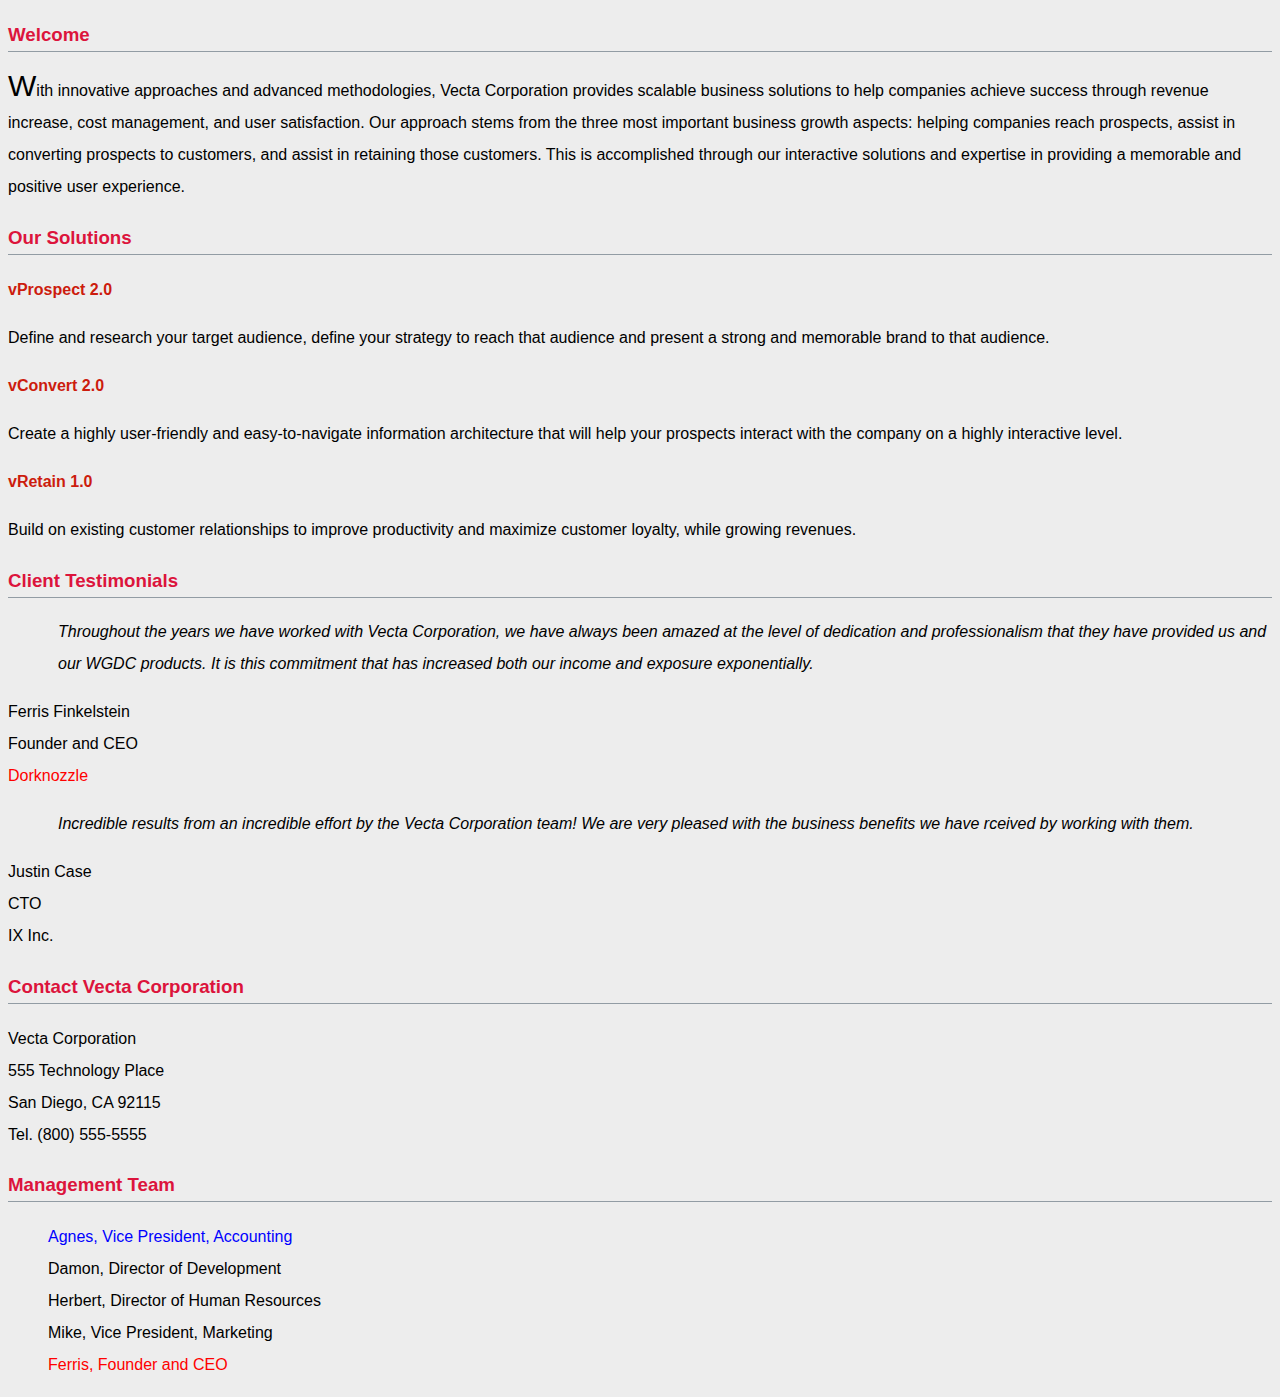
<file: part1/index.html>
<!doctype html>
<html lang="en">
<head>
<meta charset="utf-8">
<title>Welcome to Vecta Corp.</title>
<link rel="stylesheet" href="./styles/styles.css">
</head>
<body>
    <h3>Welcome</h3>

    <p>With innovative approaches and advanced methodologies, Vecta Corporation provides scalable business solutions to help companies achieve success through revenue increase, cost management, and user satisfaction. Our approach stems from the three most important business growth aspects: helping companies reach prospects, assist in converting prospects to customers, and assist in retaining those customers. This is accomplished through our interactive solutions and expertise in providing a memorable and positive user experience.</p>

    <h3>Our Solutions</h3>

        <p class="solution">vProspect 2.0</p>
        Define and research your target audience, define your strategy to reach that audience and present a strong and memorable brand to that audience.</p>

        <p class="solution">vConvert 2.0</p>
        Create a highly user-friendly and easy-to-navigate information architecture that will help your prospects interact with the company on a highly interactive level.</p>

        <p class="solution">vRetain 1.0</p>
        Build on existing customer relationships to improve productivity and maximize customer loyalty, while growing revenues.</p>

    <h3>Client Testimonials</h3>

        <p id="testimonial1">Throughout the years we have worked with Vecta Corporation, we have always been amazed at the level of dedication and professionalism that they have provided us and our WGDC products. It is this commitment that has increased both our income and exposure exponentially.</p>
        <p>Ferris Finkelstein<br>
        Founder and CEO<br>
        <a href="http://www.dorknozzle.com" target="_blank">Dorknozzle</a></p>

        <p id="testimonial2">Incredible results from an incredible effort by the Vecta Corporation team! We are very pleased with the business benefits we have rceived by working with them.</p>
        <p>Justin Case<br>
        CTO<br>
        IX Inc.</p>

    <h3>Contact Vecta Corporation</h3>

        <p>Vecta Corporation<br>
            555 Technology Place<br>
            San Diego, CA 92115<br>
            Tel. (800) 555-5555
        </p>

    <h3>Management Team</h3>

    <ul>
        <li>Agnes, Vice President, Accounting</li>
        <li>Damon, Director of Development</li>
        <li>Herbert, Director of Human Resources</li>
        <li>Mike, Vice President, Marketing</li>
        <li>Ferris, Founder and CEO</li>
    </ul>
</body>
</html>
</file>
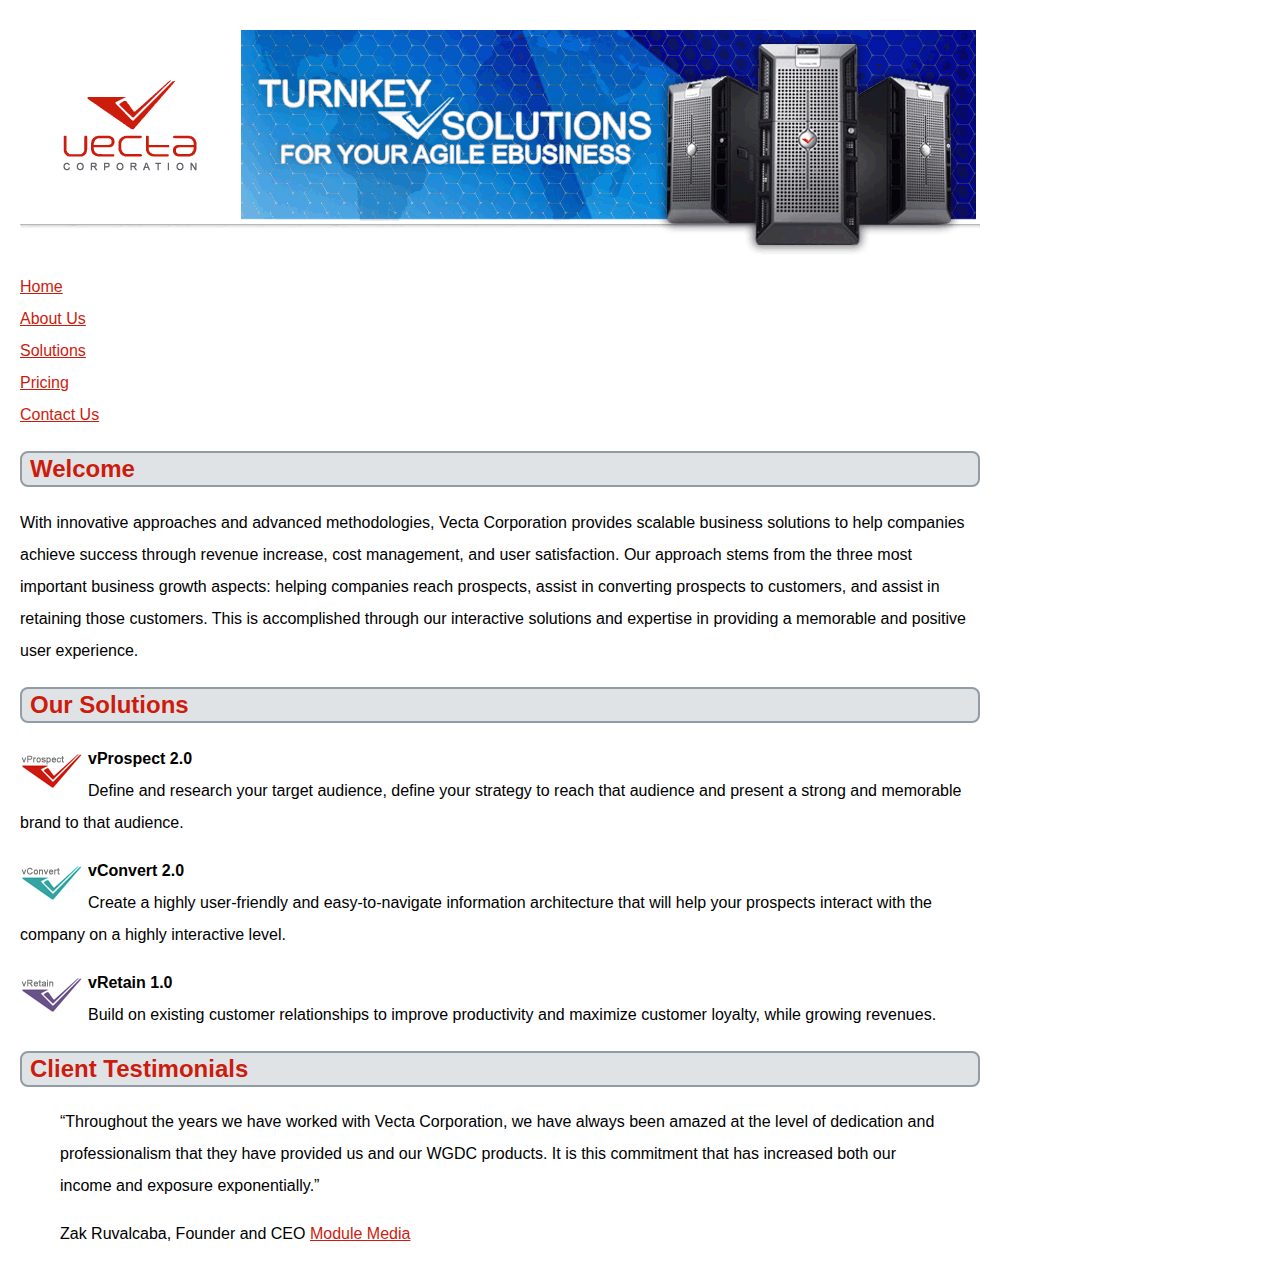
<file: part2/vectacorp/index.html>
<!doctype html>
<html lang="en">
<head>
	<meta charset="utf-8">
    <title>Welcome to Vecta Corporation</title>
    <link rel="stylesheet" href="./styles/styles.css">
    <style>
        p:nth-of-type(n+2):first-line {
            font-weight: bold;
        }
    </style>
</head>

<body>
    <img src="images/header.gif" alt="">
    <ul>
        <li><a href="index.html">Home</a></li>
        <li><a href="aboutus.html">About Us</a></li>
        <li><a href="solutions.html">Solutions</a></li>
        <li><a href="pricing.html">Pricing</a></li>
        <li><a href="contactus.html">Contact Us</a></li>
    </ul>
    <h2>Welcome</h2>
    <p>With innovative approaches and advanced methodologies, Vecta Corporation provides scalable business solutions to help companies achieve success through revenue increase, cost management, and user satisfaction. Our approach stems from the three most important business growth aspects: helping companies reach prospects, assist in converting prospects to customers, and assist in retaining those customers. This is accomplished through our interactive solutions and expertise in providing a memorable and positive user experience.</p>
    <h2>Our Solutions</h2>
        <p><img src="images/logo_vprospect.gif" width="63" height="36" alt=""> vProspect 2.0<br/>
        Define and research your target audience, define your strategy to reach that audience and present a strong and memorable brand to that audience.</p>
        <p><img src="images/logo_vconvert.gif" width="63" height="36" alt=""> vConvert 2.0<br/>
        Create a highly user-friendly and easy-to-navigate information architecture that will help your prospects interact with the company on a highly interactive level.</p>
        <p><img src="images/logo_vretain.gif" width="63" height="36" alt=""> vRetain 1.0<br/>
        Build on existing customer relationships to improve productivity and maximize customer loyalty, while growing revenues.</p>
    <h2>Client Testimonials</h2>
        <blockquote><q>Throughout the years we have worked with Vecta Corporation, we have always been amazed at the level of dedication and professionalism that they have provided us and our WGDC products. It is this commitment that has increased both our income and exposure exponentially.</q></blockquote>
        <blockquote>Zak Ruvalcaba, Founder and CEO <a href="http://www.modulemedia.com" target="_blank">Module Media</a></blockquote>
    </body>
</html>
</file>
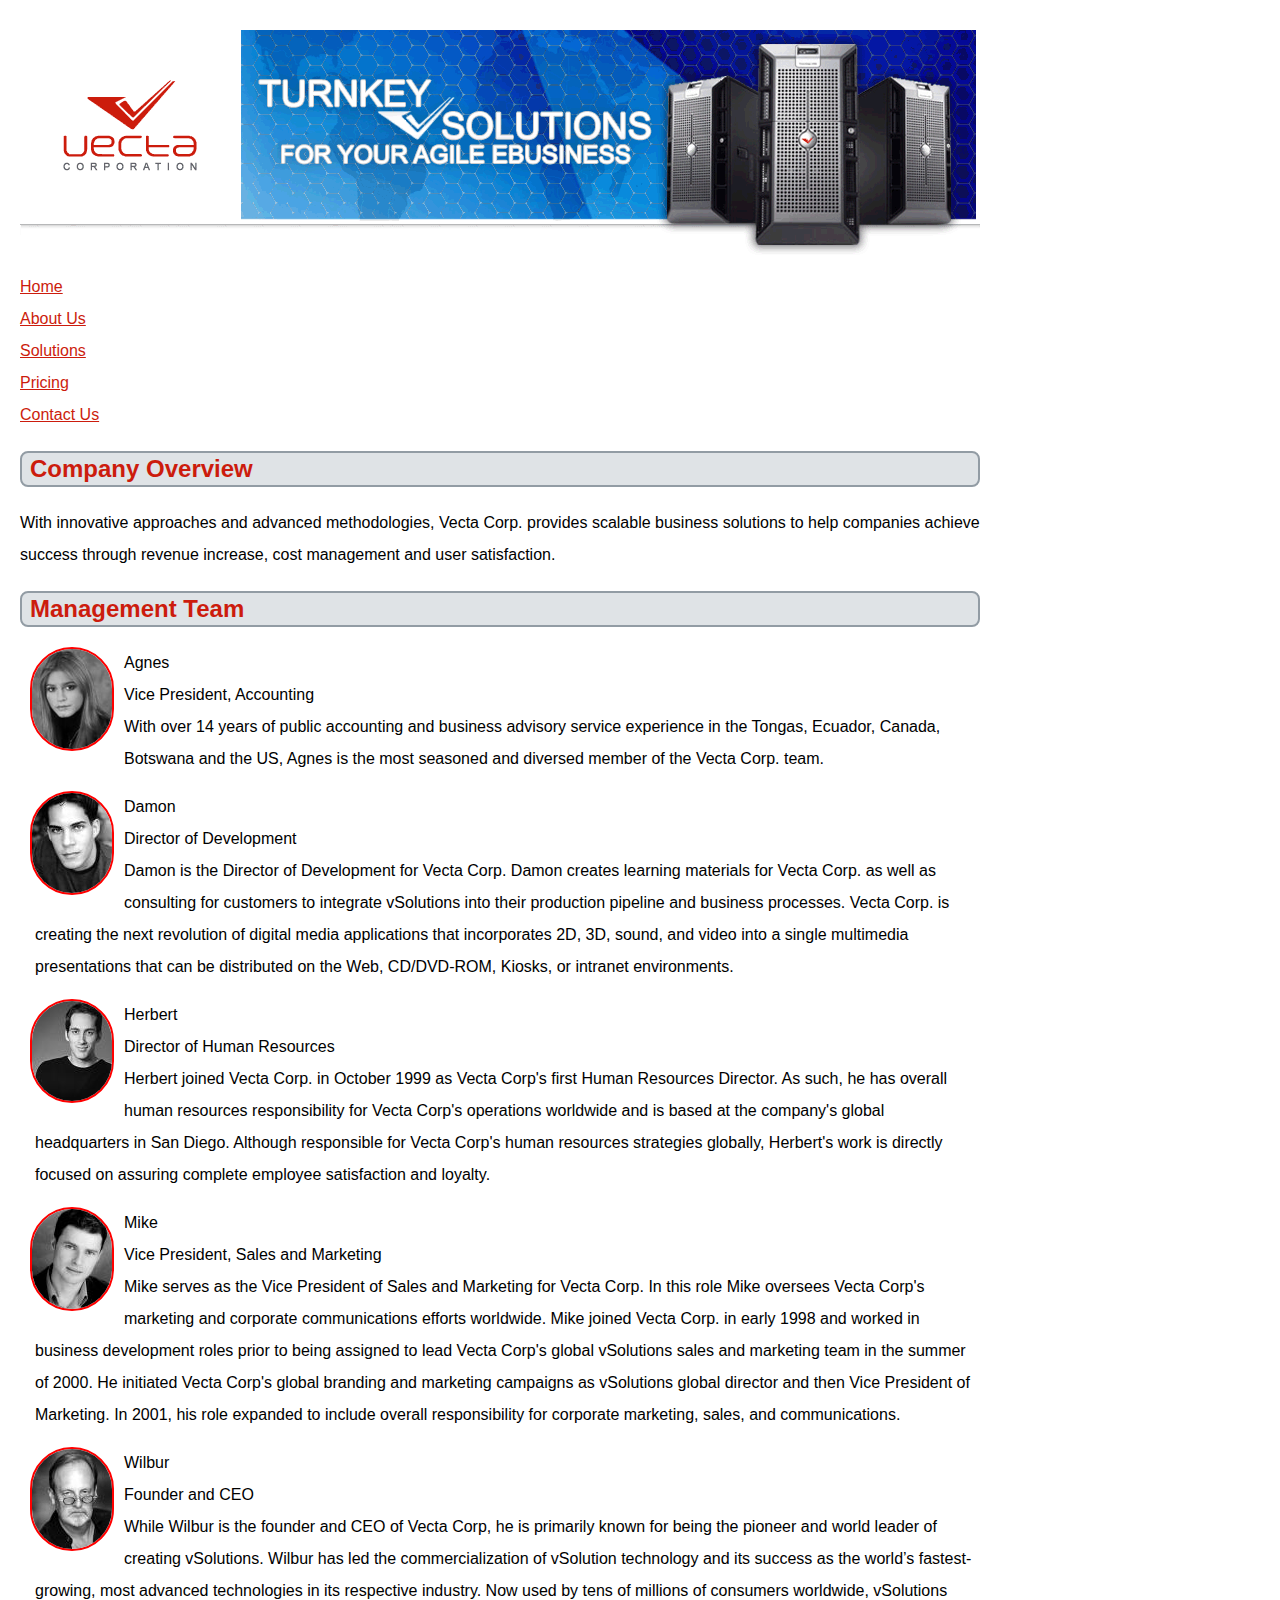
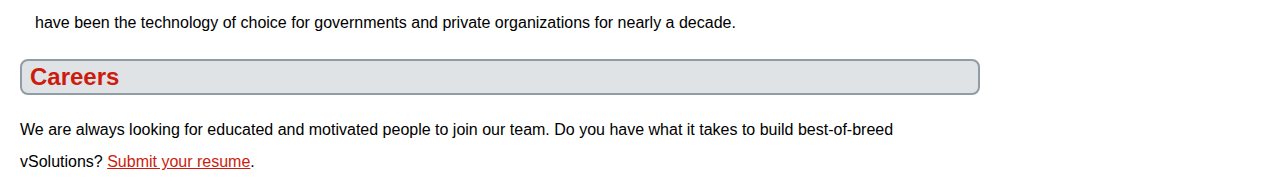
<file: part2/vectacorp/aboutus.html>
<!doctype html>
<html lang="en">
<head>
	<meta charset="utf-8">
    <title>About Vecta Corporation</title>
    <link rel="stylesheet" href="./styles/styles.css">
</head>

<body>
    <img src="images/header.gif" alt="">
    <ul>
        <li><a href="index.html">Home</a></li>
        <li><a href="aboutus.html">About Us</a></li>
        <li><a href="solutions.html">Solutions</a></li>
        <li><a href="pricing.html">Pricing</a></li>
        <li><a href="contactus.html">Contact Us</a></li>
    </ul>
    <h2>Company Overview</h2>
    <p>With innovative approaches and advanced methodologies, Vecta Corp. provides scalable business solutions to help companies achieve success through revenue increase, cost management and user satisfaction.</p>
    <h2>Management Team</h2>
        <section><img src="images/head_agnes.gif" width="80" height="100" float="left" alt="Agnes">
            <p>Agnes<br>
                Vice President, Accounting<br>
                With over 14 years of public accounting and business advisory service experience in the Tongas, Ecuador,
                Canada, Botswana and the US, Agnes is the most seasoned and diversed member of the Vecta Corp. team.</p>
        </section>
        <section><img src="images/head_damon.gif" width="80" height="100" alt="Damon">
            <p> Damon<br>
                Director of Development<br>
                Damon is the Director of Development for Vecta Corp. Damon creates learning materials for Vecta Corp. as
                well as consulting for customers to integrate vSolutions into their production pipeline and business
                processes. Vecta Corp. is creating the next revolution of digital media applications that incorporates 2D,
                3D, sound, and video into a single multimedia presentations that can be distributed on the Web, CD/DVD-ROM,
                Kiosks, or intranet environments.</p>
        </section>
        <section><img src="images/head_herbert.gif" width="80" height="100" alt="">
            <p>Herbert<br>
                Director of Human Resources<br>
                Herbert joined Vecta Corp. in October 1999 as Vecta Corp's first Human Resources Director. As such, he has
                overall human resources responsibility for Vecta Corp's operations worldwide and is based at the company's
                global headquarters in San Diego. Although responsible for Vecta Corp's human resources strategies globally,
                Herbert's work is directly focused on assuring complete employee satisfaction and loyalty.</p>
        </section>
        <section><img src="images/head_mike.gif" width="80" height="100" alt="Mike">
            <p>Mike<br>
                Vice President, Sales and Marketing<br>
                Mike serves as the Vice President of Sales and Marketing for Vecta Corp. In this role Mike oversees Vecta
                Corp's marketing and corporate communications efforts worldwide. Mike joined Vecta Corp. in early 1998 and
                worked in business development roles prior to being assigned to lead Vecta Corp's global vSolutions sales
                and marketing team in the summer of 2000. He initiated Vecta Corp's global branding and marketing campaigns
                as vSolutions global director and then Vice President of Marketing. In 2001, his role expanded to include
                overall responsibility for corporate marketing, sales, and communications.</p>
        </section>
        <section><img src="images/head_wilbur.gif" width="80" height="100" alt="Wilbur">
            <p>Wilbur<br>
                Founder and CEO<br>
                While Wilbur is the founder and CEO of Vecta Corp, he is primarily known for being the pioneer and world
                leader of creating vSolutions. Wilbur has led the commercialization of vSolution technology and its success
                as the world’s fastest-growing, most advanced technologies in its respective industry. Now used by tens of
                millions of consumers worldwide, vSolutions have been the technology of choice for governments and private
                organizations for nearly a decade.</p>
        </section>
    <h2>Careers</h2>
    <p>We are always looking for educated and motivated people to join our team. Do you have what it takes to build best-of-breed vSolutions? <a href="mailto:hr@vectacorp.com?subject=MY RESUME&cc=herbert@vectacorp.com">Submit your resume</a>.</p>
    </body>
</html>
</file>
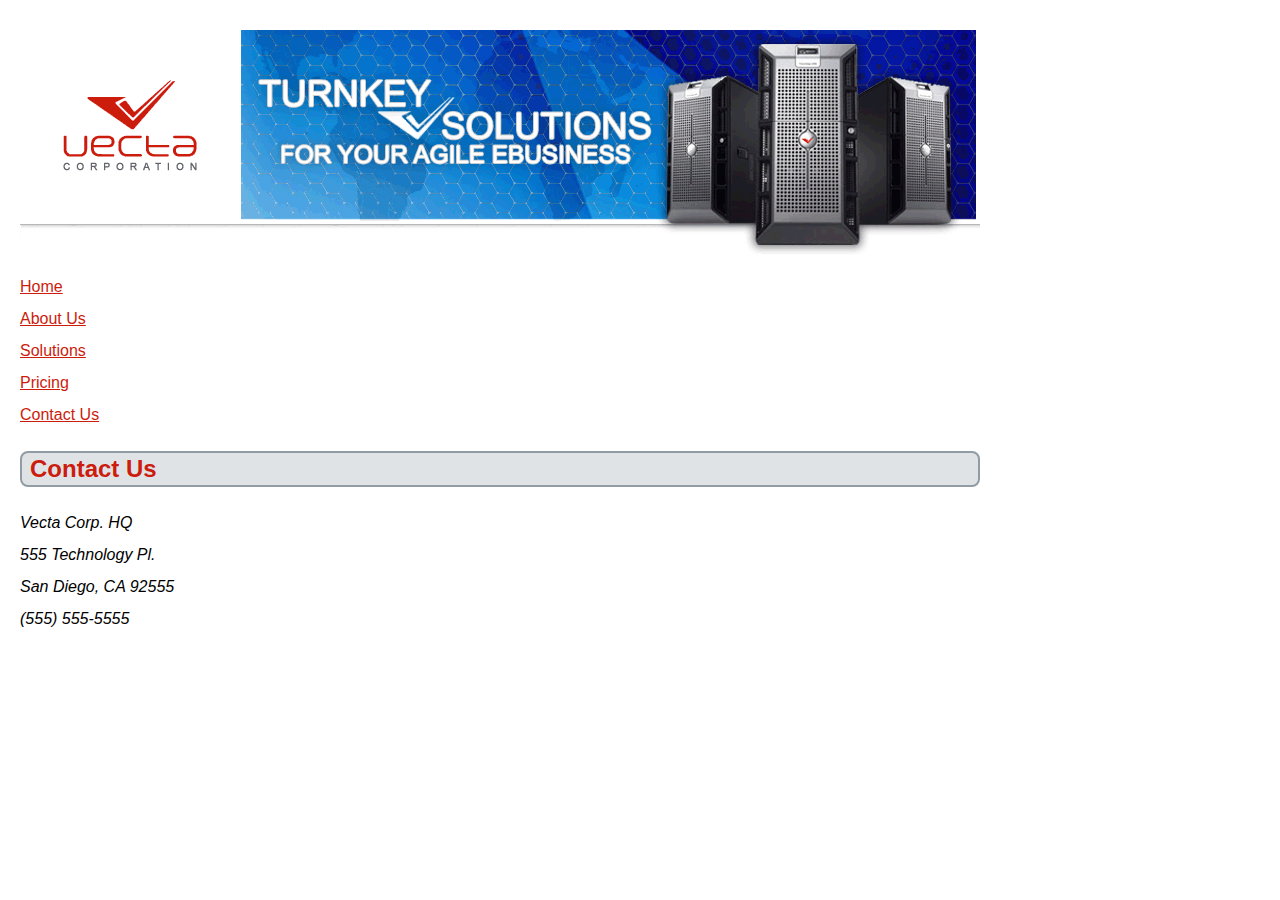
<file: part2/vectacorp/contactus.html>
<!doctype html>
<html lang="en">
<head>
	<meta charset="utf-8">
	<title>Contact Vecta Corporation</title>
    <link rel="stylesheet" href="./styles/styles.css">
</head>

<body>
    <img src="images/header.gif" alt="">
    <ul>
        <li><a href="index.html">Home</a></li>
        <li><a href="aboutus.html">About Us</a></li>
        <li><a href="solutions.html">Solutions</a></li>
        <li><a href="pricing.html">Pricing</a></li>
        <li><a href="contactus.html">Contact Us</a></li>
    </ul>
    <h2>Contact Us</h2>
        <address>
            Vecta Corp. HQ<br/>
            555 Technology Pl.<br/>
            San Diego, CA 92555<br/>
            (555) 555-5555
        </address>
</body>
</html>
</file>
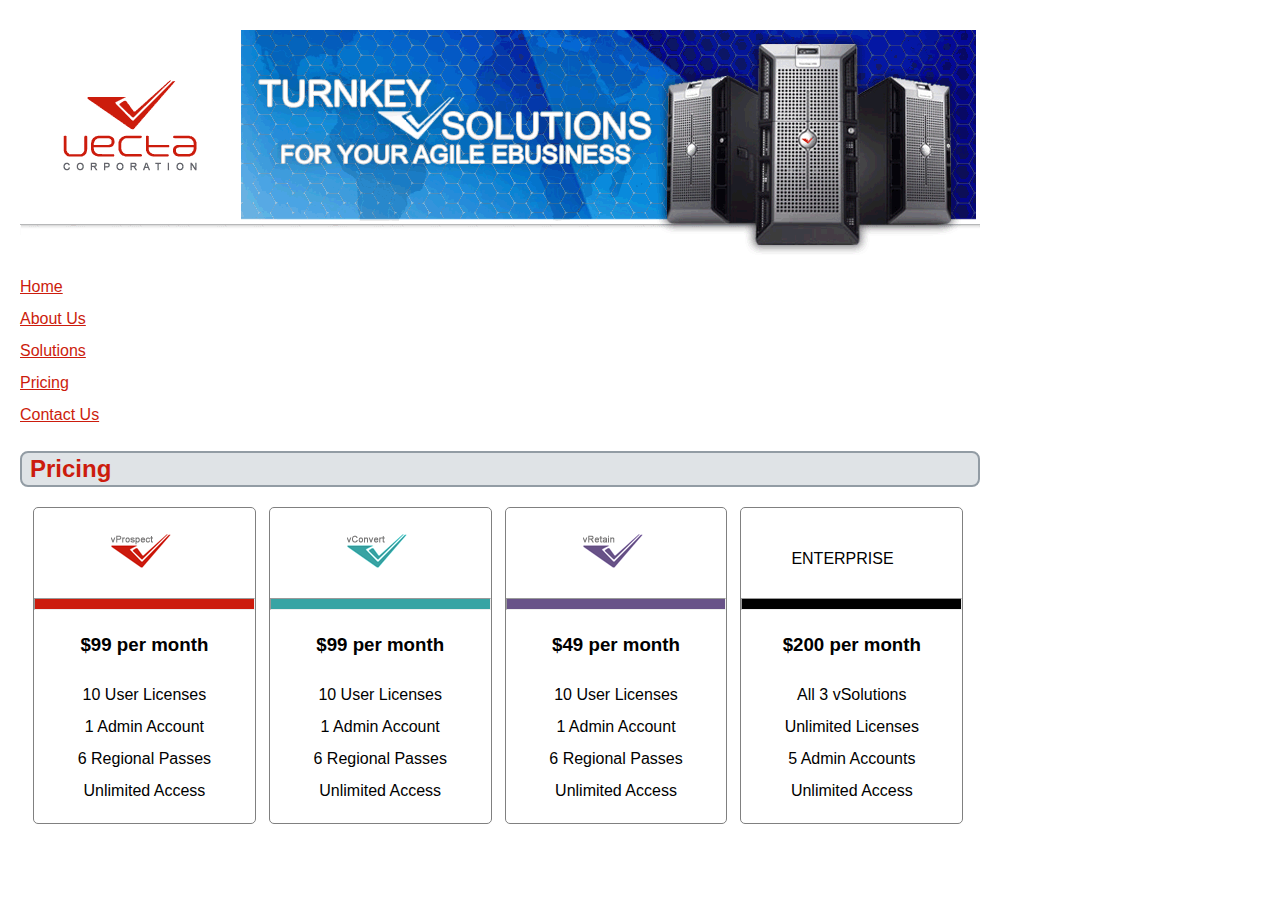
<file: part2/vectacorp/pricing.html>
<!doctype html>
<html lang="en">
<head>
	<meta charset="utf-8">
	<title>Vecta Corporation Pricing Guide</title>
    <link rel="stylesheet" href="./styles/styles.css">
</head>

<body>
    <img src="images/header.gif" alt="">
    <ul>
        <li><a href="index.html">Home</a></li>
        <li><a href="aboutus.html">About Us</a></li>
        <li><a href="solutions.html">Solutions</a></li>
        <li><a href="pricing.html">Pricing</a></li>
        <li><a href="contactus.html">Contact Us</a></li>
    </ul>
    <h2>Pricing</h2>
    <section class="pricing">
        <div>
            <img src="images/logo_vprospect.gif" width="63" height="36" alt="vProspect 2.0">
            <hr>
            <h3>$99 per month</h3>
            <p>10 User Licenses<br/>
                1 Admin Account<br/>
                6 Regional Passes<br/>
                Unlimited Access</p>
        </div>
        <div>
            <img src="images/logo_vconvert.gif" width="63" height="36" alt="vConvert 2.0">
            <hr>
            <h3>$99 per month</h3>
            <p>10 User Licenses<br/>
                1 Admin Account<br/>
                6 Regional Passes<br/>
                Unlimited Access</p>
        </div>
        <div>
            <img src="images/logo_vretain.gif" width="63" height="36" alt="vRetain 1.0">
            <hr>
            <h3>$49 per month</h3>
            <p>10 User Licenses<br/>
                1 Admin Account<br/>
                6 Regional Passes<br/>
                Unlimited Access</p>
        </div>
        <div>
            <p>ENTERPRISE</p>
            <hr>
            <h3>$200 per month</h3>
            <p>All 3 vSolutions<br/>
                Unlimited Licenses<br/>
                5 Admin Accounts<br/>
                Unlimited Access
            </p>
        </div>
    </section>
</body>
</html>
</file>
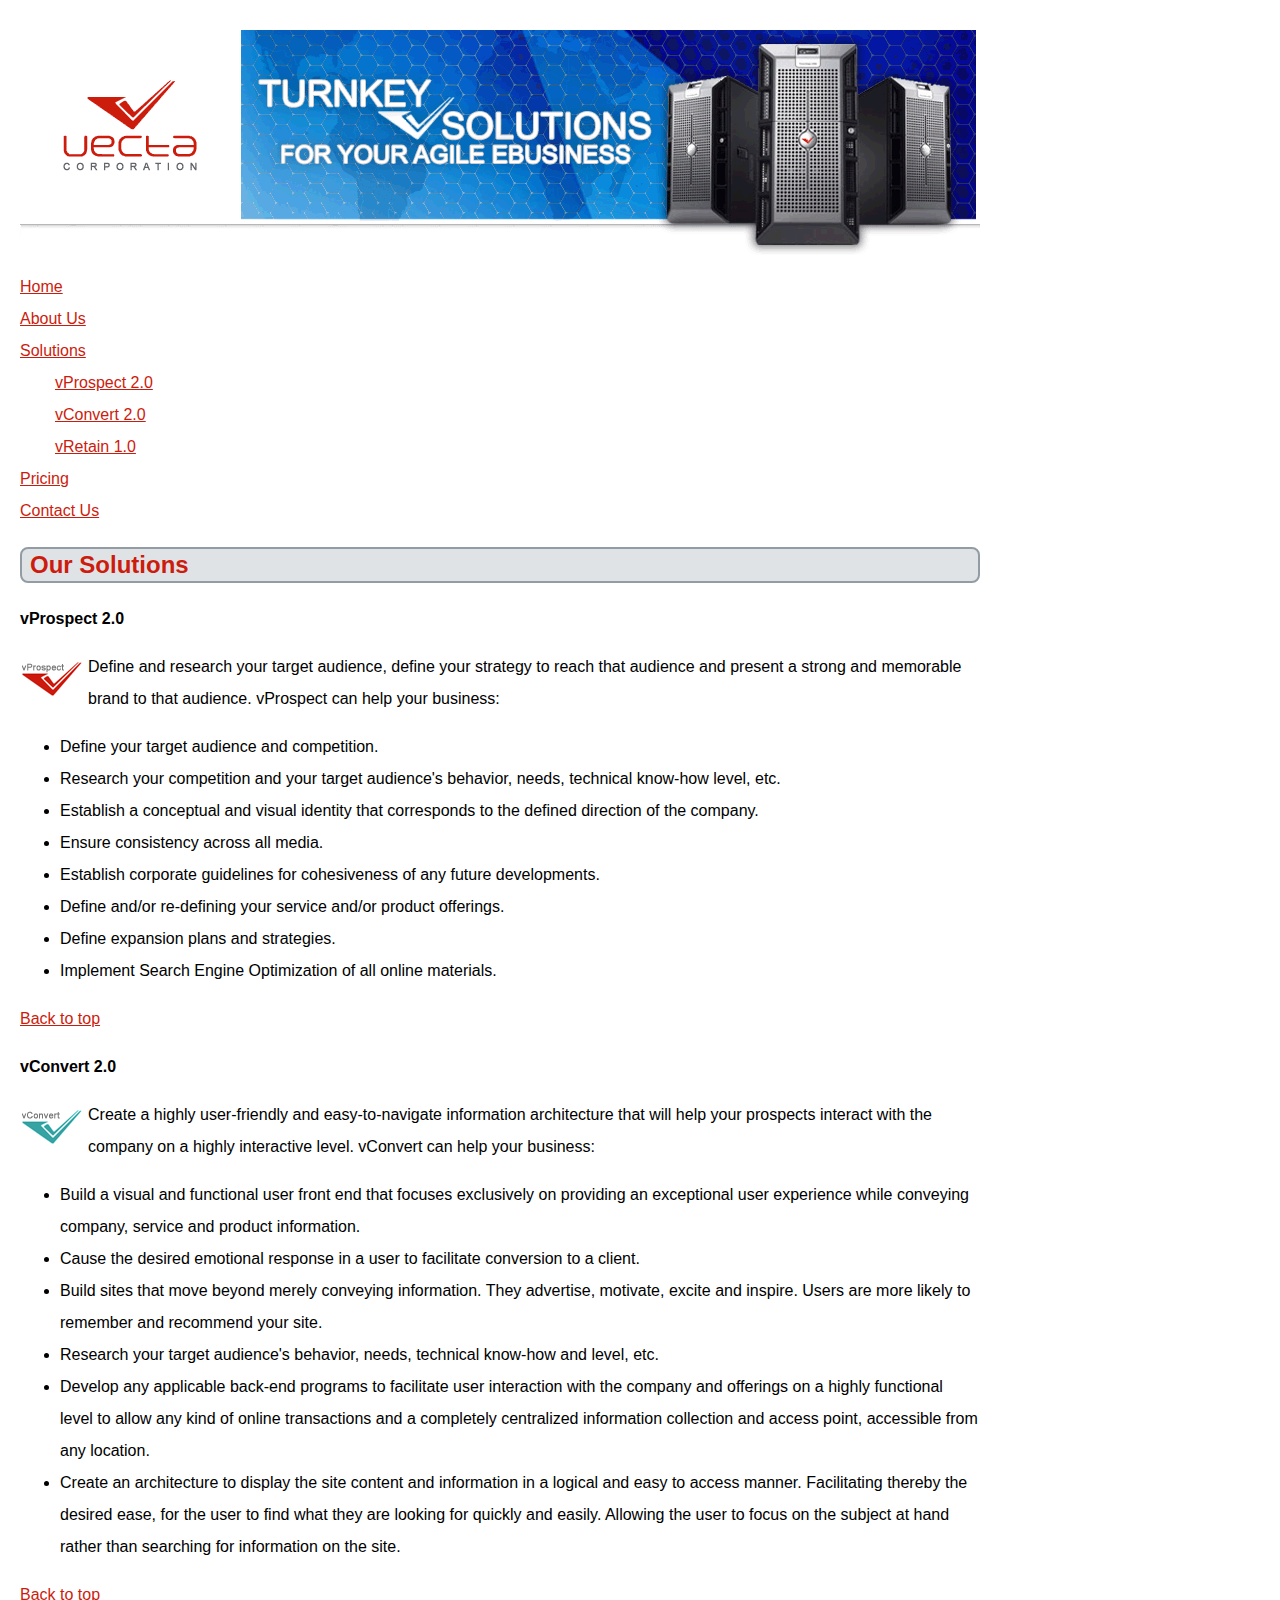
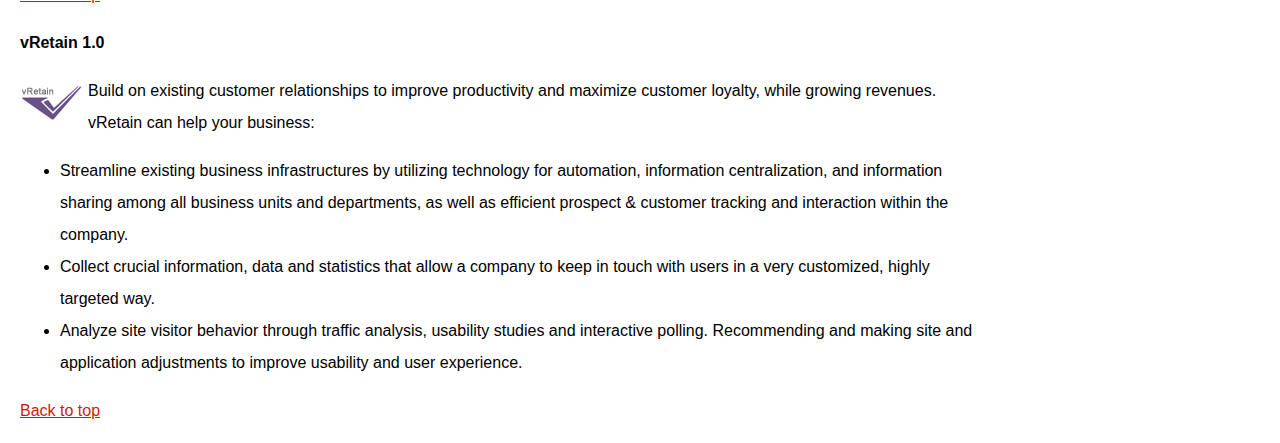
<file: part2/vectacorp/solutions.html>
<!doctype html>
<html lang="en">
<head>
	<meta charset="utf-8">
	<title>Vecta Corporation's Products and Solutions</title>
    <link rel="stylesheet" href="./styles/styles.css">
</head>

<body>
    <img src="images/header.gif" alt="">
    <ul>
        <li><a href="index.html">Home</a></li>
        <li><a href="aboutus.html">About Us</a></li>
        <li><a href="solutions.html">Solutions</a></li>
        <ul>
            <li><a href="#vprospect">vProspect 2.0</a></li>
            <li><a href="#vconvert">vConvert 2.0</a></li>
            <li><a href="#vretain">vRetain 1.0</a></li>
        </ul>
        <li><a href="pricing.html">Pricing</a></li>
        <li><a href="contactus.html">Contact Us</a></li>
    </ul>
    <h2 id="top">Our Solutions</h2>
    <p id="vprospect">vProspect 2.0</p>
    <p><img src="images/logo_vprospect.gif" width="63" height="36" alt=""></p>
    <p>Define and research your target audience, define your strategy to reach that audience and present a strong and memorable brand to that audience. vProspect can help your business:</p>
    <ul>
        <li>Define your target audience and competition.</li>
        <li>Research your competition and your target audience's behavior, needs, technical know-how level, etc.</li>
        <li>Establish a conceptual and visual identity that corresponds to the defined direction of the company.</li>
        <li>Ensure consistency across all media.</li>
        <li>Establish corporate guidelines for cohesiveness of any future developments.</li>
        <li>Define and/or re-defining your service and/or product offerings.</li>
        <li>Define expansion plans and strategies.</li>
        <li>Implement Search Engine Optimization of all online materials.</li>
    </ul>
    <p><a href="#top">Back to top</a></p>
    <p id="vconvert">vConvert 2.0</p>
    <p><img src="images/logo_vconvert.gif" width="63" height="36" alt=""></p>
    <p>Create a highly user-friendly and easy-to-navigate information architecture that will help your prospects interact with the company on a highly interactive level. vConvert can help your business:</p>
    <ul>
        <li>Build a visual and functional user front end that focuses exclusively on providing an exceptional user experience while conveying company, service and product information.</li>
        <li>Cause the desired emotional response in a user to facilitate conversion to a client.</li>
        <li>Build sites that move beyond merely conveying information. They advertise, motivate, excite and inspire. Users are more likely to remember and recommend your site.</li>
        <li>Research your target audience's behavior, needs, technical know-how and level, etc.</li>
        <li>Develop any applicable back-end programs to facilitate user interaction with the company and offerings on a highly functional level to allow any kind of online transactions and a completely centralized information collection and access point, accessible from any location.</li>
        <li>Create an architecture to display the site content and information in a logical and easy to access manner. Facilitating thereby the desired ease, for the user to find what they are looking for quickly and easily. Allowing the user to focus on the subject at hand rather than searching for information on the site.</li>
    </ul>
    <p><a href="#top">Back to top</a></p>
    <p id="vretain">vRetain 1.0</p>
    <p><img src="images/logo_vretain.gif" width="63" height="36" alt=""></p>
    <p>Build on existing customer relationships to improve productivity and maximize customer loyalty, while growing revenues. vRetain can help your business:</p>
    <ul>
        <li>Streamline existing business infrastructures by utilizing technology for automation, information centralization, and information sharing among all business units and departments, as well as efficient prospect &amp; customer tracking and interaction within the company. </li>
        <li>Collect crucial information, data and statistics that allow a company to keep in touch with users in a very customized, highly targeted way.</li>
        <li>Analyze site visitor behavior through traffic analysis, usability studies and interactive polling. Recommending and making site and application adjustments to improve usability and user experience.</li>
    </ul>
    <p><a href="#top">Back to top</a></p>
</body>
</html>
</file>
<file: part1/styles/styles.css>
body {
    font-family: "Arial", Helvetica, sans-serif;
    font-size: 1em;
    line-height: 2em;
    background-color: #ededed;
  }

  h3 {
    border-bottom: 1px solid #929ca4;
    color: crimson;
  }

  p:first-of-type::first-letter {
    font-size: 30px;
  }

  .solution {
    color: #CC1C0D;
    font-weight: bold;
  }

  #testimonial1, #testimonial2 {
    font-style: italic;
    margin-left: 50px;
  }

  a[href^="http://"]:link {
    color: red;
    text-decoration: none;
  }
  
  a[href^="http://"]:visited {
    color: green;
    text-decoration: line-through;
  }
  
  a[href^="http://"]:hover {
    color: purple;
    text-decoration: underline;
  }
  
  a[href^="http://"]:active {
    color: aqua;
    text-decoration: overline;
  }

  ul {
    list-style-type: none;
  }
  
  li:first-child {
    color: blue;
  }
  
  li:last-child {
    color: red;
  }
</file>
<file: part2/vectacorp/styles/styles.css>
body {
    width: 960px;
    margin-left: 20px;
    font-family: "Arial", Helvetica, sans-serif;
    font-size: 1em;
    line-height: 2em;
}

h2 {
    padding-left: 8px;
    background-color: #dfe3e6;
    border: 2px solid #929ca4;
    border-radius: 8px;
}

/* Avaoided duplicate styles by combining anchor and heading*/
a, h2 {
    color: #cc1c0d;
}

img {
    float: left;
    margin-right: 5px;
    padding: 10px 0px 10px 0px;

}

section > img {
    border: 2px solid red;
    border-radius: 45px;
    margin: 0 10px 0 10px;
    padding: 0;
}

section > p {
    margin-left: 15px;
}

#vconvert, #vprospect, #vretain {
    font-weight: bold;
}

ul > ul {
    margin-left: 35px;
}
  
ul:first-of-type {
    list-style-type: none;
    padding: 0;
}

div {
    display: table-cell;
    float: left;
    margin: 0 0 20px 13px;
    vertical-align: top;
    border: 1px solid gray;
    border-radius: 5px;
    text-align: center;
    width: 23%;
    height: fit-content;
}

.pricing > div > hr {
    margin-top: 90px;
    height: 10px;
}

.pricing {
    text-align: center;
    clear: both;
}
.pricing > div:nth-of-type(1) > hr {
    background: #cc1c0d;
}

.pricing > div:nth-of-type(2) > hr {
    background: #37a4a4;
}

.pricing > div:nth-of-type(3) > hr {
    background: #685288;
}

.pricing > div:nth-of-type(4) > hr {
    background: black;
}

div > p:nth-child(1) {
    float: left;
    padding: 35px 0 0 50px;
    margin: 0;
}

div > img {
    float: left;
    padding: 25px 0 0 75px;
    margin: 0;
}
</file>
